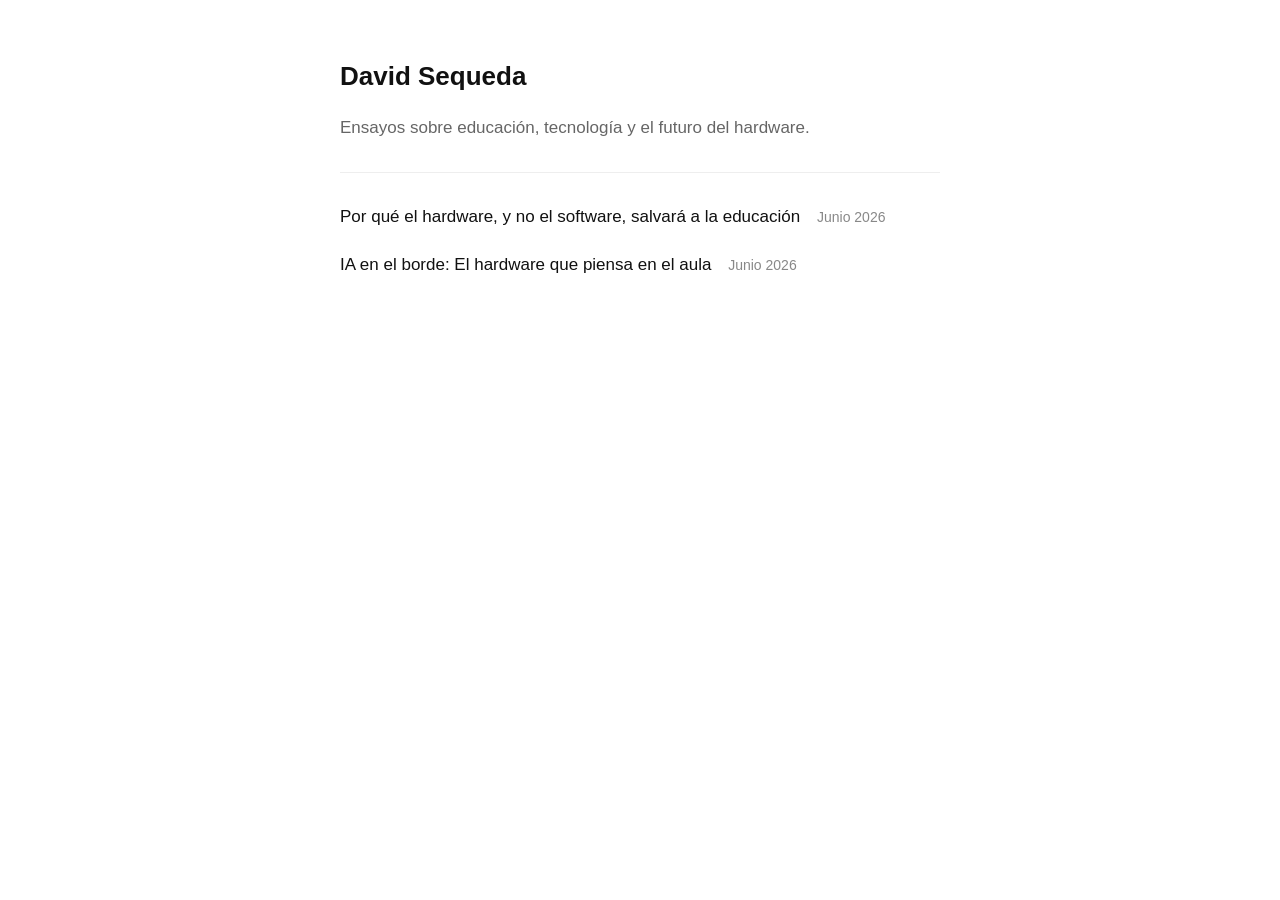
<file: index.html>
<!DOCTYPE html>
<html lang="es">
<head>
    <meta charset="UTF-8">
    <meta name="viewport" content="width=device-width, initial-scale=1.0">
    <title>El Futuro de la Educación — Ensayos</title>
    <link rel="stylesheet" href="styles.css">
</head>
<body>

<div class="container">
    <h1>David Sequeda</h1>
    <p class="subtitle">Ensayos sobre educación, tecnología y el futuro del hardware.</p>
    
    <hr class="separator">

    <ul>
        <li>
            <a href="hardware-y-educacion.html">Por qué el hardware, y no el software, salvará a la educación</a>
            <span class="date">Junio 2026</span>
        </li>
        <li>
            <a href="ia-en-el-hardware-educativo.html">IA en el borde: El hardware que piensa en el aula</a>
            <span class="date">Junio 2026</span>
        </li>
    </ul>
</div>

</body>
</html>
</file>
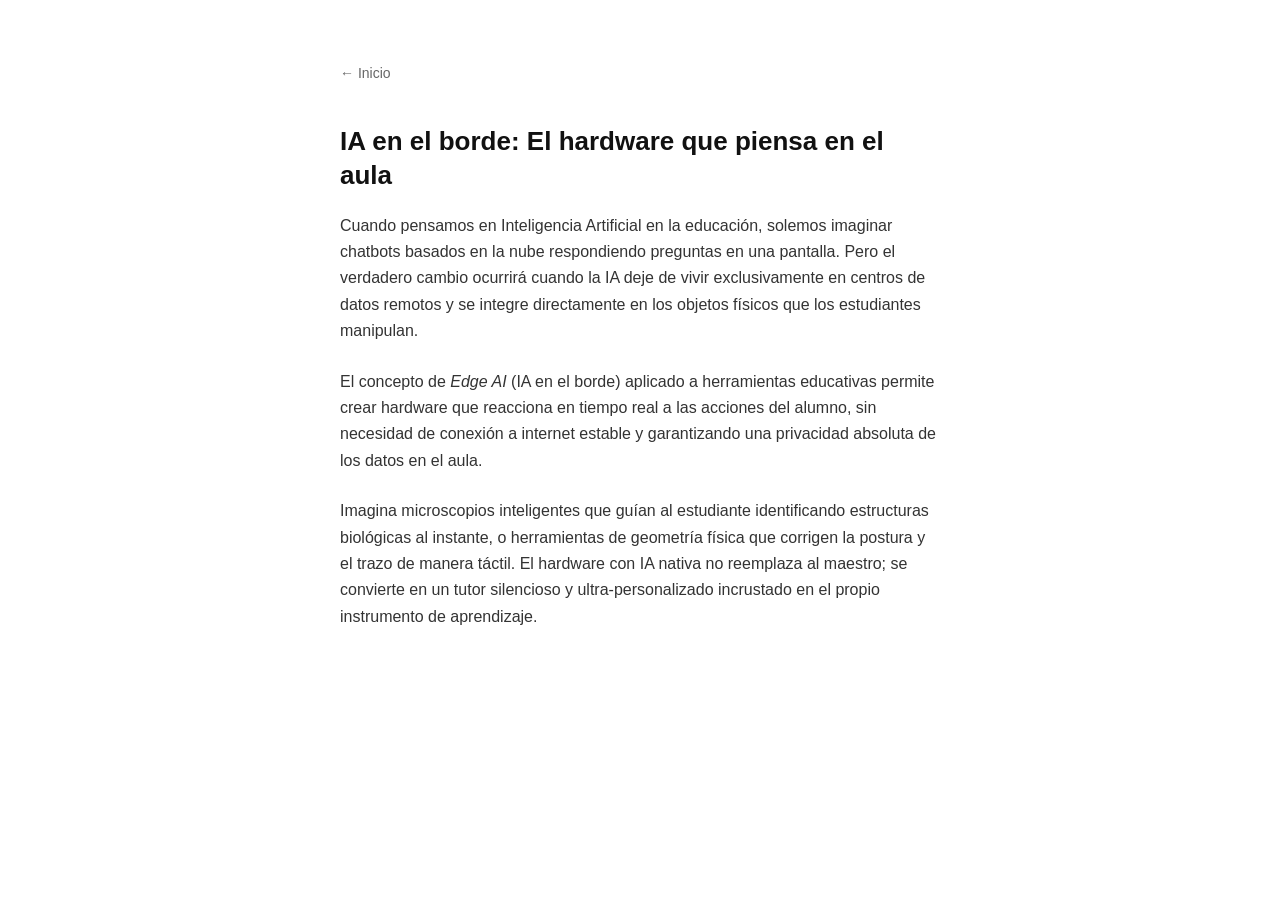
<file: hardware-y-educacion.html>
<!DOCTYPE html>
<html lang="es">
<head>
    <meta charset="UTF-8">
    <meta name="viewport" content="width=device-width, initial-scale=1.0">
    <title>IA en el borde: El hardware que piensa en el aula</title>
    <link rel="stylesheet" href="styles.css">
</head>
<body>

<div class="container">
    <a href="index.html" class="back-link">← Inicio</a>

    <h1>IA en el borde: El hardware que piensa en el aula</h1>
    
    <p>Cuando pensamos en Inteligencia Artificial en la educación, solemos imaginar chatbots basados en la nube respondiendo preguntas en una pantalla. Pero el verdadero cambio ocurrirá cuando la IA deje de vivir exclusivamente en centros de datos remotos y se integre directamente en los objetos físicos que los estudiantes manipulan.</p>
    
    <p>El concepto de <i>Edge AI</i> (IA en el borde) aplicado a herramientas educativas permite crear hardware que reacciona en tiempo real a las acciones del alumno, sin necesidad de conexión a internet estable y garantizando una privacidad absoluta de los datos en el aula.</p>
    
    <p>Imagina microscopios inteligentes que guían al estudiante identificando estructuras biológicas al instante, o herramientas de geometría física que corrigen la postura y el trazo de manera táctil. El hardware con IA nativa no reemplaza al maestro; se convierte en un tutor silencioso y ultra-personalizado incrustado en el propio instrumento de aprendizaje.</p>
</div>

</body>
</html>
</file>
<file: styles.css>
body {
    font-family: -apple-system, BlinkMacSystemFont, "Segoe UI", Roboto, Helvetica, Arial, sans-serif;
    background-color: #ffffff;
    color: #222222;
    line-height: 1.65; /* Un poco más de aire para la lectura */
    margin: 0;
    padding: 60px 20px; /* Más espacio arriba */
}

.container {
    max-width: 600px; /* El ancho perfecto */
    margin: 0 auto;   
}

h1 {
    font-size: 26px;
    font-weight: 700;
    color: #111111;
    margin-top: 0;
    margin-bottom: 20px;
    line-height: 1.3;
}

p {
    font-size: 16px;
    margin-bottom: 24px;
    color: #333333;
}

.subtitle {
    color: #666666;
    font-size: 17px;
}

.separator {
    border: 0;
    border-top: 1px solid #eeeeee;
    margin: 30px 0;
}

ul {
    list-style-type: none; 
    padding: 0;
    margin: 0;
}

li {
    margin-bottom: 20px; /* Un pelín más de espacio entre ensayos */
    font-size: 17px;     /* Tamaño ideal para títulos de artículos */
}

a {
    color: #111111;
    text-decoration: none; /* Quitamos el subrayado duro por defecto */
}

a:hover {
    color: #000000;
    text-decoration: underline; /* El subrayado solo aparece al interactuar */
    text-underline-offset: 4px;
    text-decoration-thickness: 1px;
}

.date {
    color: #888888; /* Un gris un poco más suave para que el título sea el protagonista */
    font-size: 14px;
    margin-left: 12px;
    white-space: nowrap;
}


.back-link {
    display: inline-block;
    font-size: 14px;
    margin-bottom: 40px;
    color: #666666;
    text-decoration: none;
}

.back-link:hover {
    color: #000000;
    text-decoration: underline;
}
</file>
